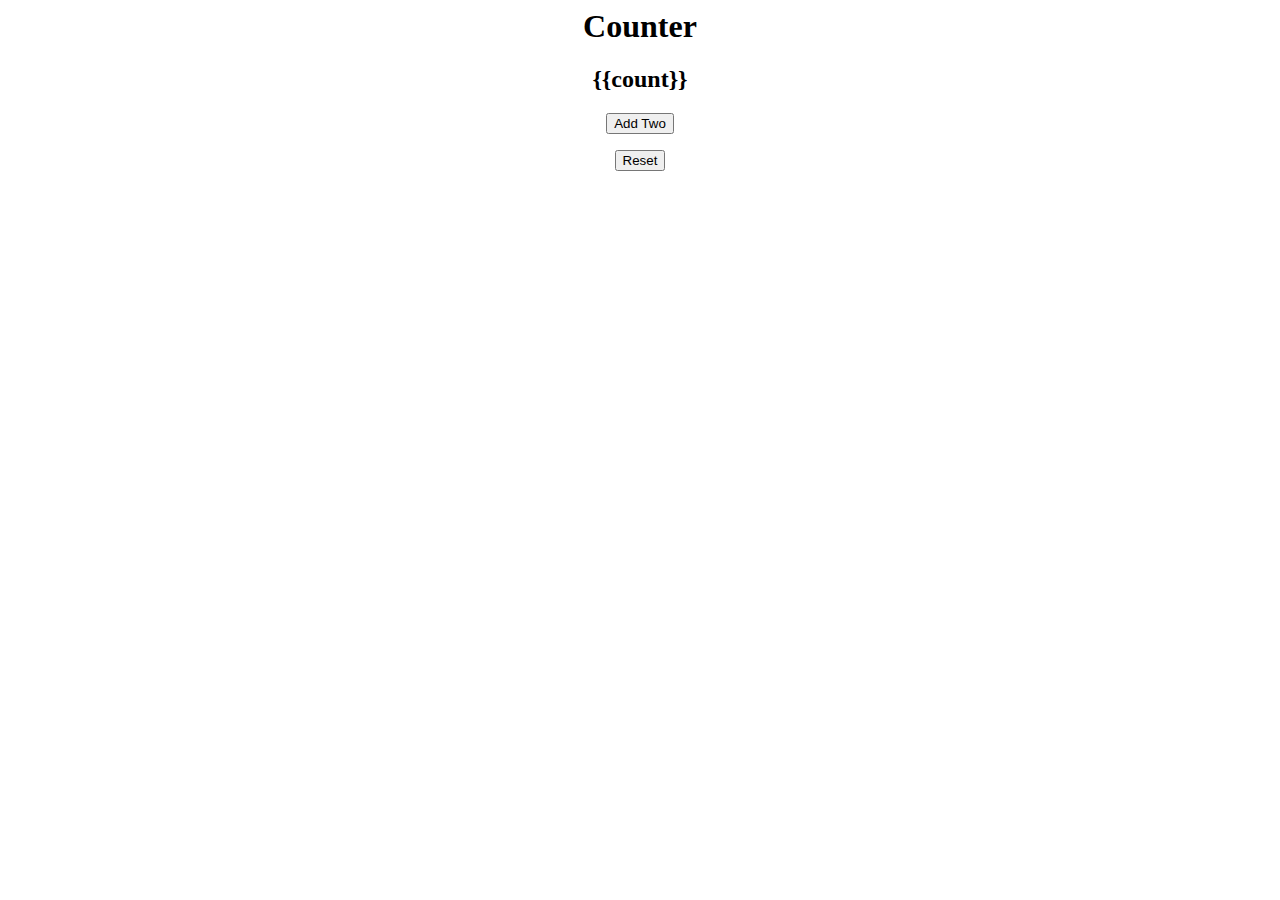
<file: Counter/templates/index.html>
<html>
	<head>
		<title>Web Counter</title>
	</head>
	<body>
		<h1 align="center">Counter</h1>
		<h2 align="center">{{count}}</h2>
		<form action="http://127.0.0.1:5000/2">
    	<center><input type="submit" value="Add Two"></center>
		</form>
		<form action="http://127.0.0.1:5000/reset">
    	<center><input type="submit" value="Reset"></center>
		</form>
	</body>
</html>
</file>
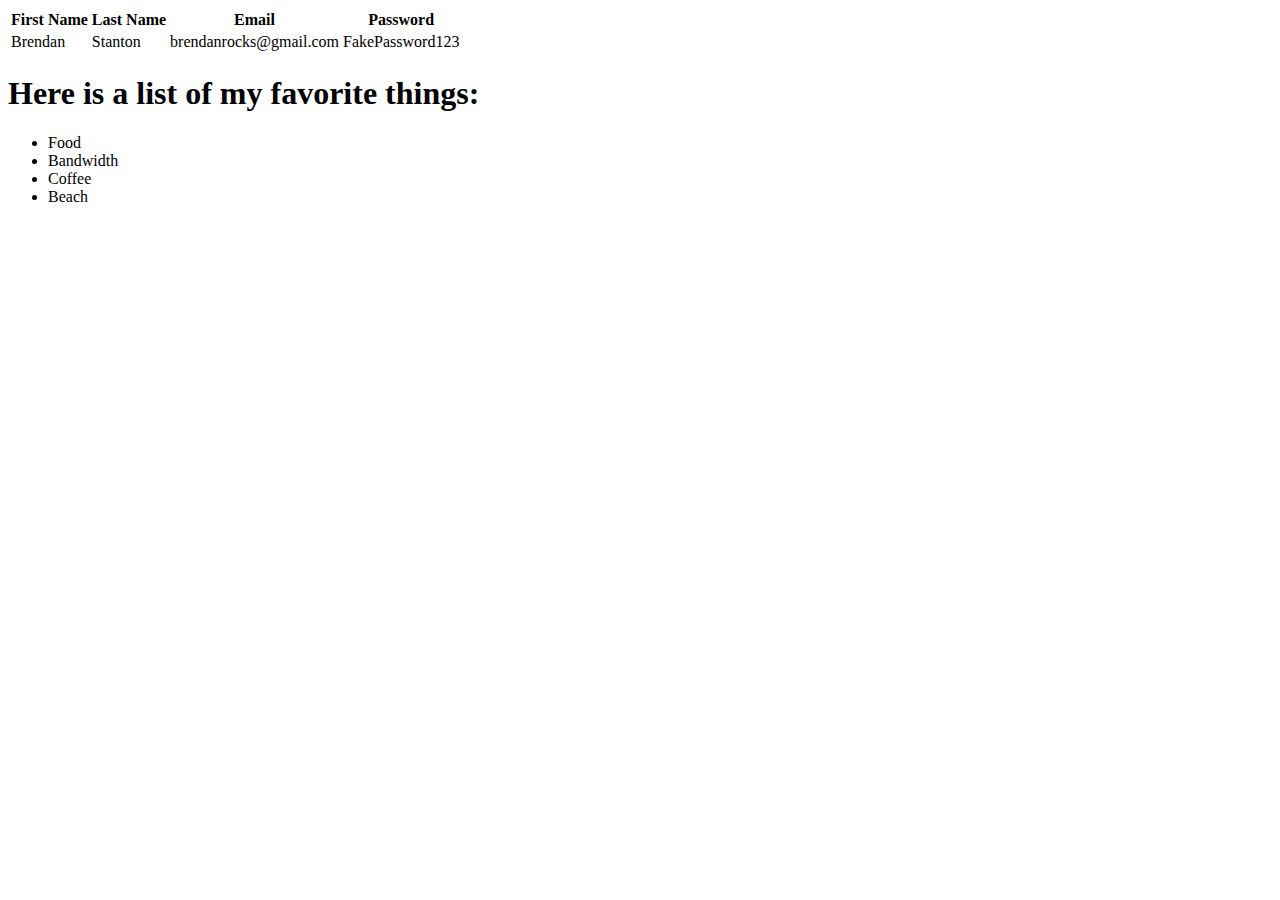
<file: indentation_practice2.html>
<!DOCTYPE html>
<html>
    <head>
        <title>
            Basic II
          </title>
    </head>
    <body>
        <table>
            <thead>
                <tr>
                  <th>First Name</th>
                  <th>Last Name</th>
                  <th>Email</th>
                  <th>Password</th></tr>
            </thead>
            <tbody>
                <tr>
                    <td>
                        Brendan
                    </td>
                    <td>
                        Stanton
                    </td>
                    <td>
                        brendanrocks@gmail.com
                    </td>
                    <td>
                      FakePassword123
                    </td>
                </tr>
            </tbody>
          </table>
          <h1>Here is a list of my favorite things:</h1>
          <ul>
            <li>Food</li>
            <li>Bandwidth</li>
            <li>Coffee</li>
            <li>Beach</li>
          </ul>
    </body>
</html>
</file>
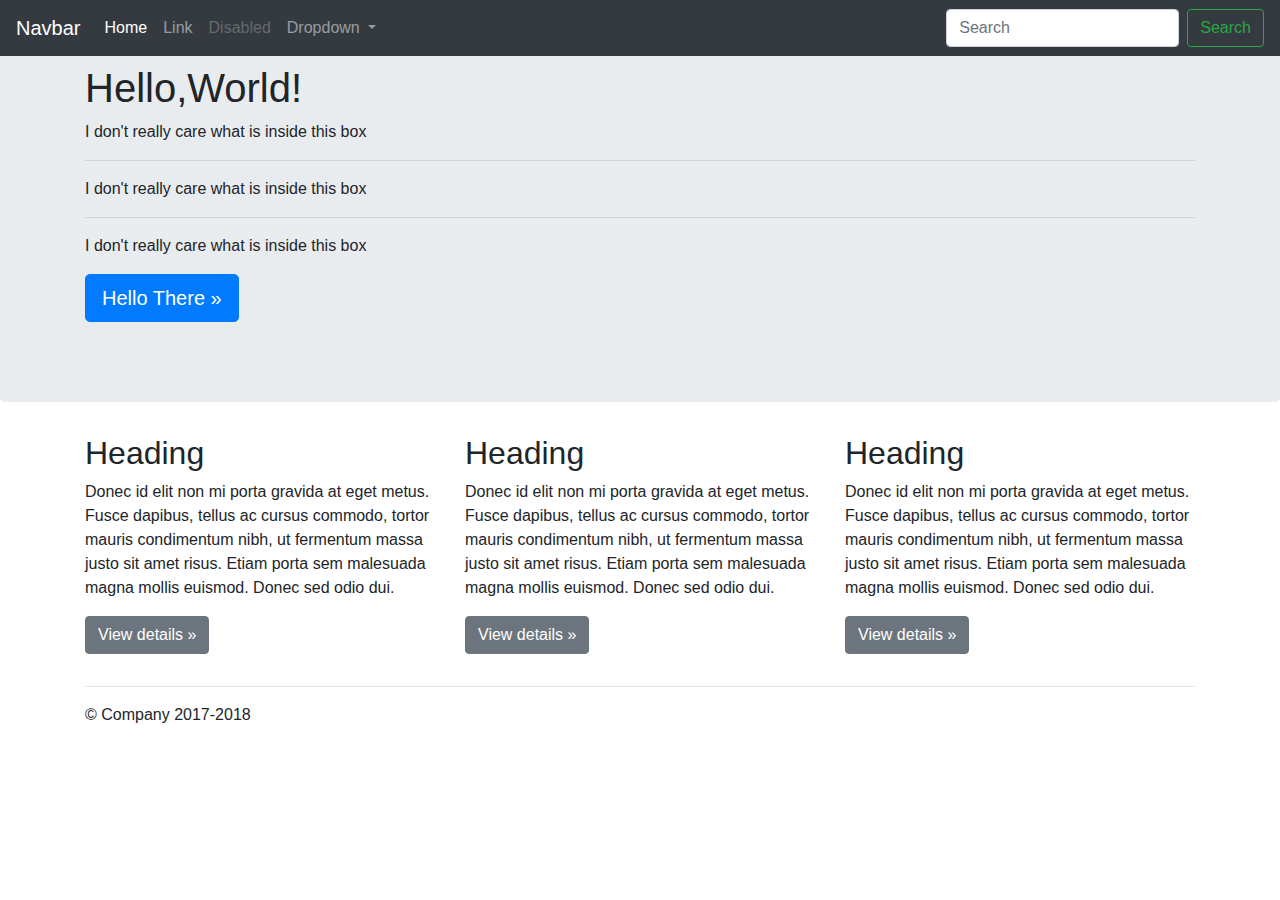
<file: jumnotron.html>
<!DOCTYPE html>
<html lang = 'en'>
  <head>
    <link rel="stylesheet" href="https://maxcdn.bootstrapcdn.com/bootstrap/4.0.0/css/bootstrap.min.css" integrity="sha384-Gn5384xqQ1aoWXA+058RXPxPg6fy4IWvTNh0E263XmFcJlSAwiGgFAW/dAiS6JXm" crossorigin="anonymous">
  </head>
  <div class="container-fluid">
    <nav class="navbar navbar-expand-lg navbar-dark bg-dark fixed-top">
  <a class="navbar-brand" href="#">Navbar</a>
  <button class="navbar-toggler" type="button" data-toggle="collapse" data-target="#navbarSupportedContent" aria-controls="navbarSupportedContent" aria-expanded="false" aria-label="Toggle navigation">
    <span class="navbar-toggler-icon"></span>
  </button>

  <div class="collapse navbar-collapse" id="navbarSupportedContent">
    <ul class="navbar-nav mr-auto">
      <li class="nav-item active">
        <a class="nav-link" href="#">Home <span class="sr-only">(current)</span></a>
      </li>
      <li class="nav-item">
        <a class="nav-link" href="#">Link</a>
      </li>

      <li class="nav-item">
        <a class="nav-link disabled" href="#">Disabled</a>
      </li>

      <li class="nav-item dropdown">
        <a class="nav-link dropdown-toggle" href="#" id="navbarDropdown" role="button" data-toggle="dropdown" aria-haspopup="true" aria-expanded="false">
          Dropdown
        </a>
      </li>

    </ul>
    <form class="form-inline my-2 my-lg-0">
      <input class="form-control mr-sm-2" type="search" placeholder="Search" aria-label="Search">
      <button class="btn btn-outline-success my-2 my-sm-0" type="submit">Search</button>
    </form>
  </div>
</nav>
  </div>
  <main role = 'main'>
    <div class = 'jumbotron'>
    <div class = 'container'>
      <h1 class = 'display - 1'> Hello,World!</h1>
      <p>I don't really care what is inside this box<hr>
       I don't really care what is inside this box
     <hr>I don't really care what is inside this box</p>
      <p><a class="btn btn-primary btn-lg" href="#" role="button">
        Hello There »
      </a></p>
    </div>
  </div>
  <div class = 'container'>
    <div class = 'row'>
      <div class="col-md-4">
            <h2>Heading</h2>
            <p>Donec id elit non mi porta gravida at eget metus. Fusce dapibus, tellus ac cursus commodo, tortor mauris condimentum nibh, ut fermentum massa justo sit amet risus. Etiam porta sem malesuada magna mollis euismod. Donec sed odio dui. </p>
            <p><a class="btn btn-secondary" href="#" role="button">View details »</a></p>
          </div>
      <div class="col-md-4">
                <h2>Heading</h2>
                <p>Donec id elit non mi porta gravida at eget metus. Fusce dapibus, tellus ac cursus commodo, tortor mauris condimentum nibh, ut fermentum massa justo sit amet risus. Etiam porta sem malesuada magna mollis euismod. Donec sed odio dui. </p>
                <p><a class="btn btn-secondary" href="#" role="button">View details »</a></p>
      </div>
      <div class="col-md-4">
            <h2>Heading</h2>
            <p>Donec id elit non mi porta gravida at eget metus. Fusce dapibus, tellus ac cursus commodo, tortor mauris condimentum nibh, ut fermentum massa justo sit amet risus. Etiam porta sem malesuada magna mollis euismod. Donec sed odio dui. </p>
            <p><a class="btn btn-secondary" href="#" role="button">View details »</a></p>
      </div>
    </div>
    <hr>
  </div>
  </main>
  <footer class="container">
      <p>© Company 2017-2018</p>
  </footer>
</html>
</file>
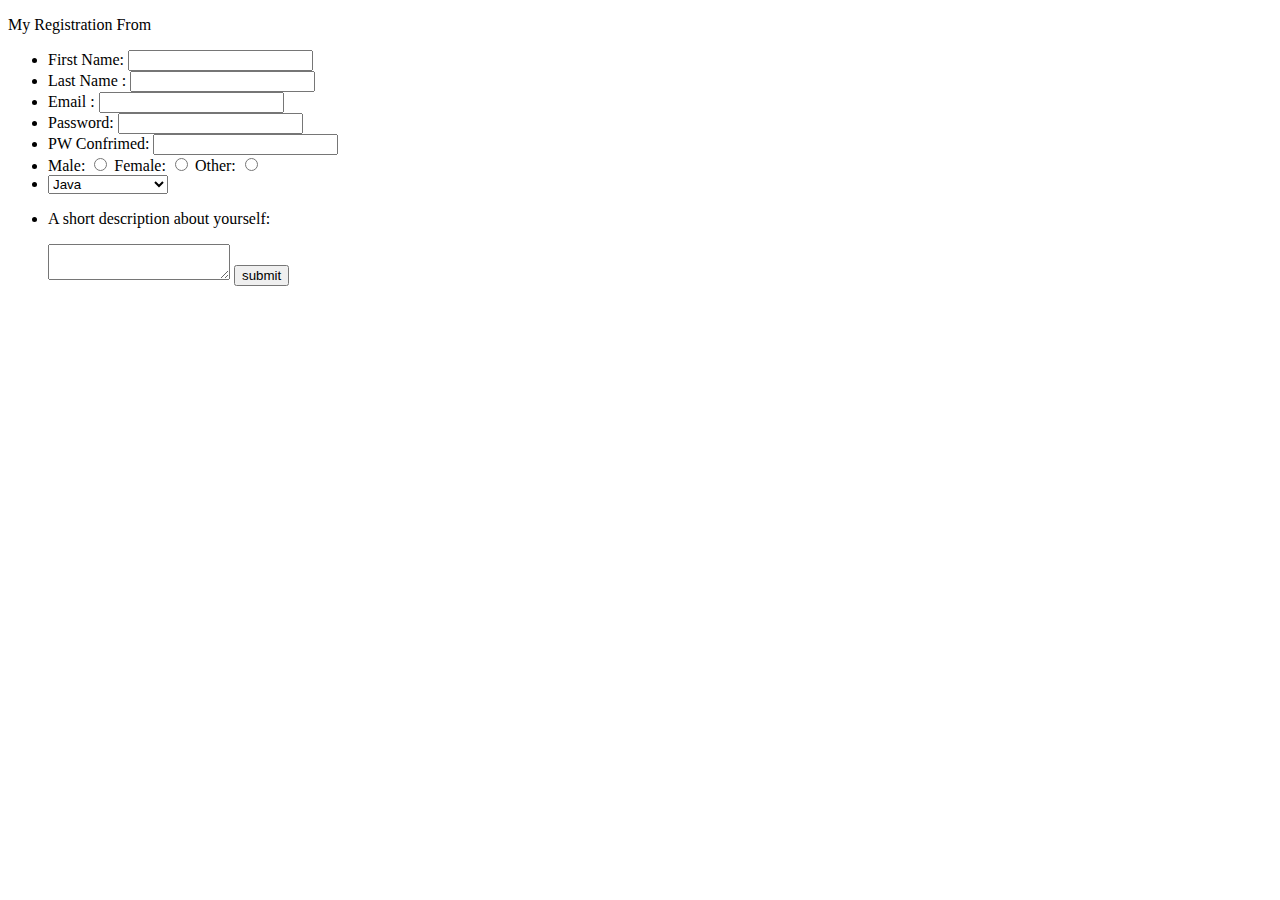
<file: RegistrationForm.html>
<!DOCTYPE html>
<html>
    <form>
      <p>My Registration From</p>
      <ul>
        <li>
          <label for="first_name">
            First Name:
          </label>
          <input type = 'text' id= 'first_name' name = "first_name">
        </li>
        <li>
          <label for = "last_name">
            Last Name :
          </label>
          <input type = 'text' id= 'last_name' name = "last_name">
        </li>
        <li>
          <label for = "email">
            Email :
          </label>
          <input type = 'text' id= 'email' name = "email">
        </li>
        <li>
          <label for="password">
            Password:
          </label>
          <input type="password" id="password" name="password">
        </li>
        <li>
          <label for="PW">
            PW Confrimed:
          </label>
          <input type="password" id="PW" name="password">
        </li>
        <li>
          <label for="male">
            Male:
          </label>
          <input type="radio" id="male" name="gender" value="male">
          <label for="female">Female:</label>
          <input type="radio" id="female" name="gender" value="female">
          <label for="decline">Other:</label>
          <input type="radio" id="decline" name="gender" value="decline">
        </li>
        <li>
          <select name = "favorite language">
            <option value="Java">Java</option>
            <option value="Python">Python</option>
            <option value="decline">Prefer not to say</option>
          </select>
        </li>
        <li>
          <p>
            A short description about yourself:
          </p>
          <textarea name = "description"></textarea>
          <input type = "submit" value = "submit">
        </li>
      </ul>
    </form>
</html>
</file>
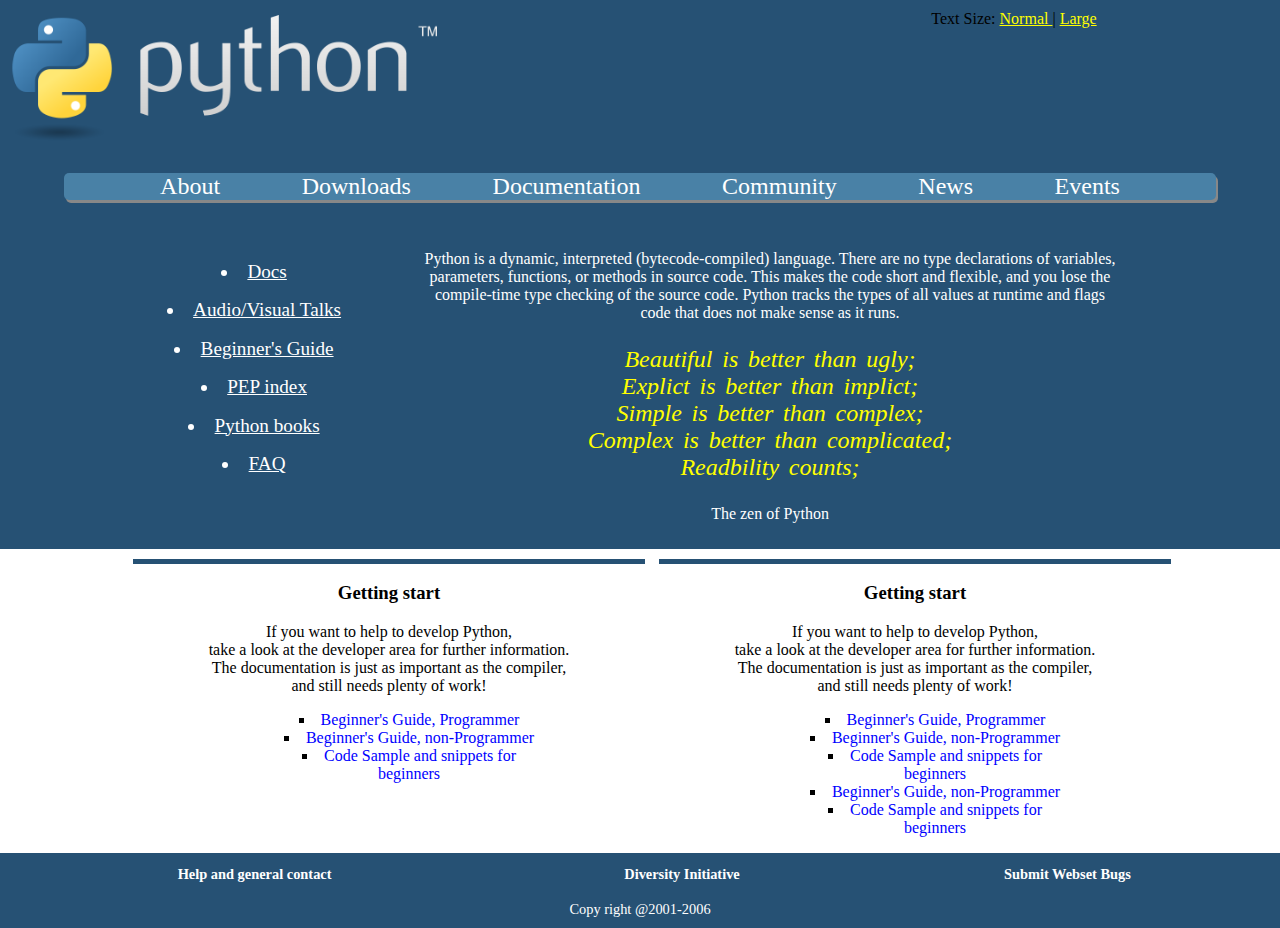
<file: About Python/AboutPython.html>
<!DOCTYPE html>
<html lang = 'en'>
  <head>
    <title>About Python</title>
    <meta name="description" content="A really cool site!">
    <link rel="stylesheet" type="text/css" href="style.css">
  </head>
  <body>
    <div id = 'titleblock'>

      <img src="python.png" alt="python logo" style="width: 40%;">

      <div id = 'searchBlock'>
        <center>
        Text Size: <font color="yellow"><u> Normal </u></font> | <font color="yellow"><u> Large </u></font>
      </center>

      </div>
    </div>
    <div class="navbar">
      <p>About  Downloads  Documentation  Community  News  Events</p>
    </div>
    <div id = "navigation">
      <ul style="list-style-type:disc">
        <u>
        <li>Docs</li>
        <li>Audio/Visual Talks</li>
        <li>Beginner's Guide</li>
        <li>PEP index</li>
        <li>Python books</li>
        <li>FAQ</li>
      </u>
      </ul>
    </div>
    <div id = 'introduction'>
      <p>
        Python is a dynamic, interpreted (bytecode-compiled) language. There are no type declarations of variables, parameters, functions, or methods in source code. This makes the code short and flexible, and you lose the compile-time type checking of the source code. Python tracks the types of all values at runtime and flags code that does not make sense as it runs.
        </p>
      <YelloText><p class="oblique">
        Beautiful is better than ugly;<br>

        Explict is better than implict;<br>

        Simple is better than complex;<br>

        Complex is better than complicated;<br>

        Readbility counts;
      </p></YelloText>
      <p> The zen of Python </p>
    </div>
    <div id = 'whiteblock'>
      <div id = 'innerblock'>
        <h3><center>Getting start</center></h3>
        <p><center>If you want to help to develop Python, <br>
          take a look at the developer area for further information. <br>
          The documentation is just as important as the compiler, <br>
          and still needs plenty of work!</center></p>
          <center>
          <ul style="list-style-type:square">
            <li><font color="blue">Beginner's Guide, Programmer</font></li>
            <li><font color="blue">Beginner's Guide, non-Programmer</font></li>
            <li><font color="blue">Code Sample and snippets for <br> beginners</font></li>
          </ul>
          </center>
      </div>
      <div id = 'innerblock'>
        <h3><center>Getting start</center></h3>
        <p><center>If you want to help to develop Python, <br>
          take a look at the developer area for further information. <br>
          The documentation is just as important as the compiler, <br>
          and still needs plenty of work!</center></p>
          <center>
          <ul style="list-style-type:square">
            <li><font color="blue">Beginner's Guide, Programmer</font></li>
            <li><font color="blue">Beginner's Guide, non-Programmer</font></li>
            <li><font color="blue">Code Sample and snippets for <br> beginners</font></li>
            <li><font color="blue">Beginner's Guide, non-Programmer</font></li>
            <li><font color="blue">Code Sample and snippets for <br> beginners</font></li>
          </ul>
          </center>
   </div>
   <div id = 'footer'>
     <table style="width:100%">
       <tr>
         <th>Help and general contact</th>
         <th>Diversity Initiative</th>
         <th>Submit Webset Bugs</th>
      </tr>
    </table>
    <p>
    </p>
    <center>Copy right @2001-2006</center>
   </div>
  </body>

</html>
</file>
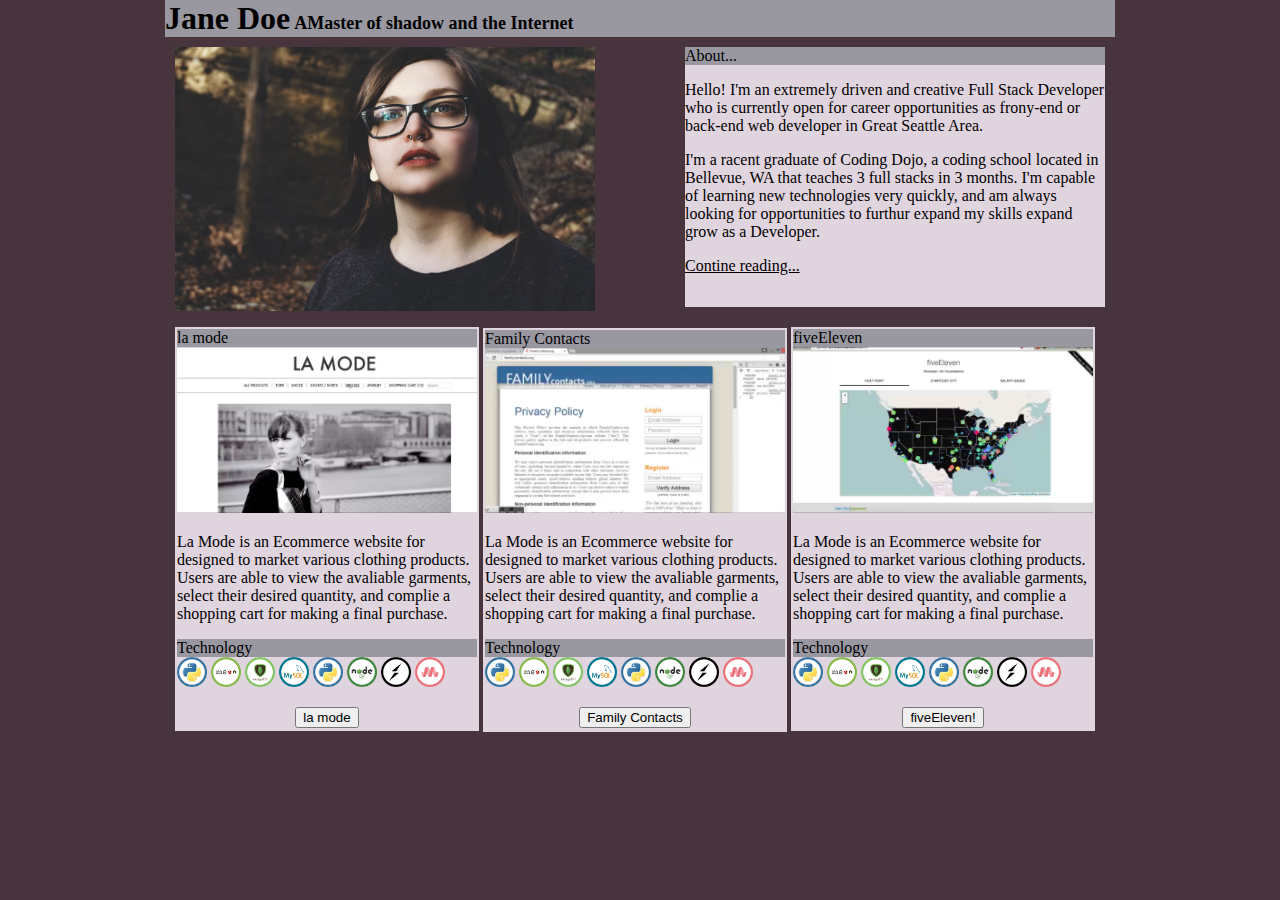
<file: profolio/profolio.html>
<!DOCTYPE html>
<html lang = "en">
  <head>
    <title> Profolio</title>
    <link rel = "stylesheet" href="style.css">
  </head>
  <body>
      <div id = "header">
        <b><font size="6">Jane Doe</font></b>
        <b><font size="4">AMaster of shadow and the Internet</font></b>
      </div>
      <div id = "largespace2">
        <img src="photo_of_me.jpg" alt="pictureofme" width="420" height="264">
        <div id = "introduction">
        <div id = "header">
          About...
        </div>
        <p> Hello! I'm an extremely driven and creative Full Stack Developer who is currently open for career opportunities as frony-end or back-end web developer in Great Seattle Area.
        </p>
        <p>
          I'm a racent graduate of Coding Dojo, a coding school located in Bellevue, WA that teaches 3 full stacks in 3 months. I'm capable of learning new technologies very quickly, and am always looking for opportunities to furthur expand my skills expand
          grow as a Developer.
        </p>
          <u>Contine reading...</u>

       </div>
      </div>
      <div id = "largespace">
      <div id = "messageblocks">
        <div id = "header">
          la mode
        </div>
        <img src="lamode.png" alt="python" style="width:100%">
        <p>
          La Mode is an Ecommerce website for designed to market various clothing products. Users are able to view the avaliable garments, select their desired quantity, and complie a shopping cart for making a final purchase.
        </p>
        <div id = "spacefortaps">
          <div id = "header">
            Technology
          </div>
          <img src="python.png" alt="python" style="width:30px;height:30px;">
          <img src="MEAN.png" alt="python" style="width:30px;height:30px;">
          <img src="mongodb.png" alt="python" style="width:30px;height:30px;">
          <img src="mysql.png" alt="python" style="width:30px;height:30px;">
          <img src="python.png" alt="python" style="width:30px;height:30px;">
          <img src="nodejs.png" alt="python" style="width:30px;height:30px;">
          <img src="socket.png" alt="python" style="width:30px;height:30px;">
          <img src="materialize.png" alt="python" style="width:30px;height:30px;">
          <p style="text-align:center"><button type="button" onclick="alert('Hello world!')">la mode</button></p>
        </div>
      </div>
      <div id = "messageblocks">
        <div id = "header">
          Family Contacts
        </div>
        <img src="familycontacts.png" alt="python" style="width:100%">
        <p>
        <p>
        </p>
        <p>
          La Mode is an Ecommerce website for designed to market various clothing products. Users are able to view the avaliable garments, select their desired quantity, and complie a shopping cart for making a final purchase.
        </p>
        <div id = "spacefortaps">
          <div id = "header">
            Technology
          </div>
          <img src="python.png" alt="python" style="width:30px;height:30px;">
          <img src="MEAN.png" alt="python" style="width:30px;height:30px;">
          <img src="mongodb.png" alt="python" style="width:30px;height:30px;">
          <img src="mysql.png" alt="python" style="width:30px;height:30px;">
          <img src="python.png" alt="python" style="width:30px;height:30px;">
          <img src="nodejs.png" alt="python" style="width:30px;height:30px;">
          <img src="socket.png" alt="python" style="width:30px;height:30px;">
          <img src="materialize.png" alt="python" style="width:30px;height:30px;">
          <p style="text-align:center"><button type="button" onclick="alert('Hello world!')">Family Contacts</button></p>
        </div>
      </div>
      <div id = "messageblocks">
        <div id = "header">
          fiveEleven
        </div>
        <img src="fiveEleven.png" alt="python" style="width:100%">
        <p>
        <p>
        </p>
        <p>
          La Mode is an Ecommerce website for designed to market various clothing products. Users are able to view the avaliable garments, select their desired quantity, and complie a shopping cart for making a final purchase.
        </p>

        <div id = "spacefortaps">
          <div id = "header">
            Technology
          </div>
          <img src="python.png" alt="python" style="width:30px;height:30px;">
          <img src="MEAN.png" alt="python" style="width:30px;height:30px;">
          <img src="mongodb.png" alt="python" style="width:30px;height:30px;">
          <img src="mysql.png" alt="python" style="width:30px;height:30px;">
          <img src="python.png" alt="python" style="width:30px;height:30px;">
          <img src="nodejs.png" alt="python" style="width:30px;height:30px;">
          <img src="socket.png" alt="python" style="width:30px;height:30px;">
          <img src="materialize.png" alt="python" style="width:30px;height:30px;">
          <p style="text-align:center"><button type="button" onclick="alert('Hello world!')">fiveEleven!</button></p>
        </div>
      </div>
    </div>
  </body>
</html>
</file>
<file: About Python/style.css>
/*CSS reset settings here*/

body{

 background-color: #265174;
 padding: 0px;
 width: 100%;
 margin: 0px auto;
 font-family:Georgia;

}
#titleblock{
  display: block;
  background-color: #265174;

}
#searchBlock{
  display: inline-block;
  background-color: #265174;
  width: 40%;
  height: 100px;
  margin: 10px;
  float:right;

}
#header{
  display: block;
  background-color: #4B80AB;

}

#navigation{
  display: inline-block;
  width: 25%;
  position: relative;
  left: 5%;
  vertical-align: top;
  background-color: #265174;
  text-align: center;
  margin: 10px;
  padding: 0px;
  list-style-position: inside;
  font-size: 120%;
  color: white;
  height: 300px;
  line-height: 2;
}

#introduction{
  position: relative;
  top: 0px;
  left: 5%;
  display: inline-block;
  width: 55%;
  background-color: #265174;
  text-align: center;
  margin: 10px;
  padding: 0px;
  color: white;
}
#whiteblock{
  display: block;
  background-color: white;
  height: 50%;
}
YelloText {
    text-align: center;
    color: yellow;
    font-size: 150%;
    word-spacing: 0.1cm;
    padding: 0px;
    margin: 0px;

}
p.oblique {font-style:oblique}
#innerblock{
  border-top: 5px solid #265174;
  vertical-align: top;
  display: inline-block;
  position: relative;
  top: 5px;
  left: 10%;
  width: 40%;
  background-color: white;
  list-style-position: inside;
  margin: 5px;
}
#footer{
  position: relative;
  height: 10%;
  bottom: 0;

  background-color: #265174;
  color: white;
  text-align: center;
  padding: 10px;
  font-size: 90%;

}
.navbar {

    position: relative;
    left: 5%;
    display: block;
    box-shadow: 2px 3px #888888;
    word-spacing: 2cm;
    top: 0;
    width: 90%;
    font-size: 150%;
    text-align: center;
    border-radius: 5px;
    background-color: #4981A6;
    margin: 0px;
    color: white;
}
</file>
<file: profolio/style.css>
/*CSS reset settings here*/
body{
 width: 950px;
 background-color: #48343C;
 margin: auto;
 padding: auto;

}
#header{
 postion:relative;
 top: 0px;
 margin: 0px;
 left: 0px;
 right: 0px;
 background-color: #9998A1;
}
shiftright{
    postion:relative;
    right: 0px;
}
#spaceforphoto{
 min-height: 200px;
 width: 400px;
   background-color: #48343C;
 display: inline-block;
 margin: 10px;
 padding: 0px;
}
#introduction{
 float: right;
 height: 260px;
 width: 420px;
 background-color: #E0D4DF;
 display: inline-block;
 margin: 0px;
 padding: 0px;
}
#largespace{
  min-height: 300px;
  width: auto;
  background-color: #48343C;
  margin: 0px;
  padding:10px;

}
#largespace2{
  height: 260px;
  width: auto;
  background-color: #48343C;
  margin: 0px;
  padding:10px;

}
#messageblocks{
 background-color: #E0D4DF;
 display: inline-block;
 width: 300px;
 height: 400px;
 margin: 0px;
 padding: 2px;
}

#spacefortaps{
  background-color: #E0D4DF;
  psotion:relative;
  bottom: 0px;
  left: 0px;
  right: 0px;
  margin: 0px;
  padding: 0px;

}
</file>
